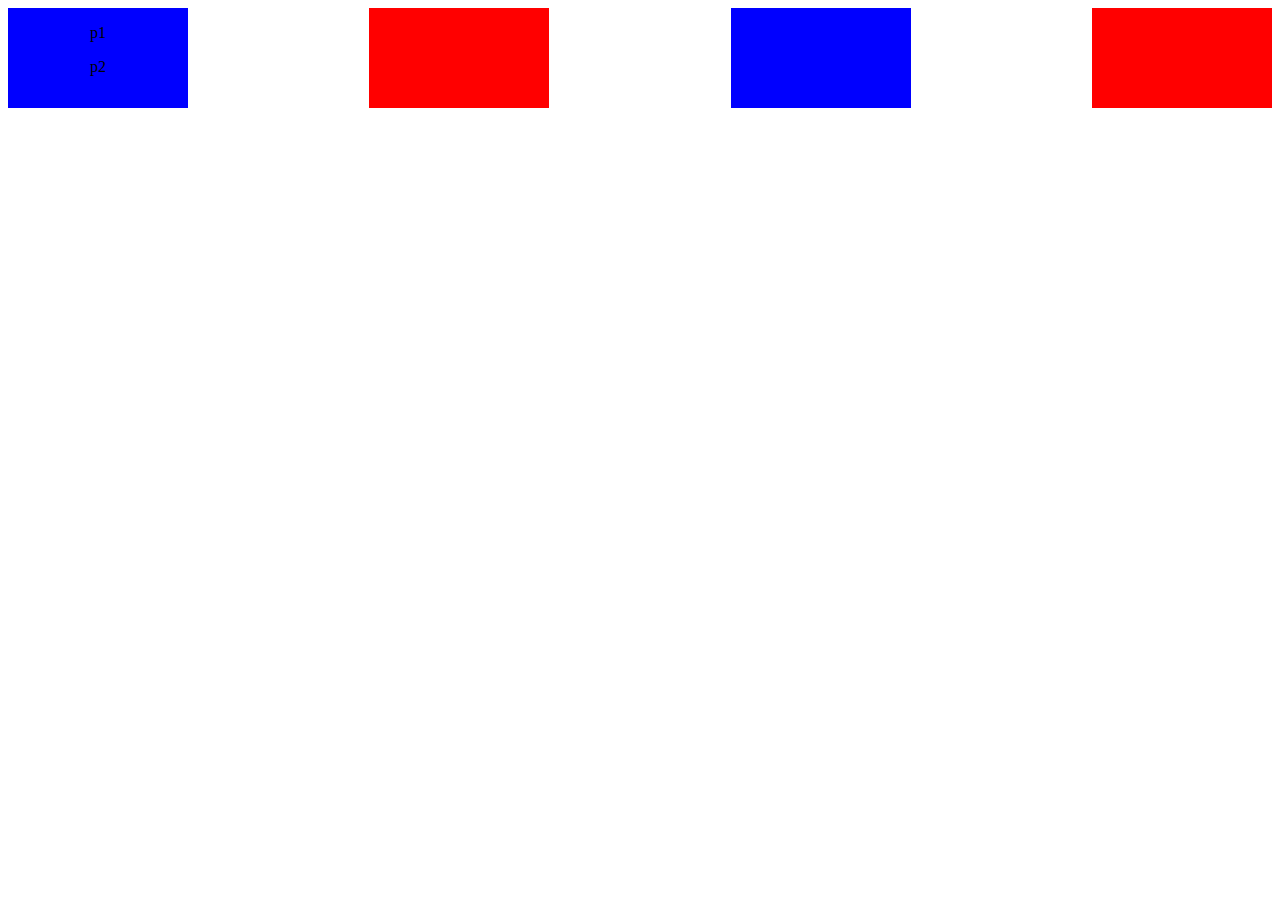
<file: Web_Front_practice/1_Lecture-1/html-css/index.html>
<!DOCTYPE html>
<html lang="en">
<head>
    <meta charset="UTF-8">
    <meta name="viewport" content="width=device-width, initial-scale=1.0">
    <title>nFactorial</title>
    <link rel="stylesheet" href="./index.css">
</head>
<body>
    <div class="flexbox">
        <div class="div1">
            <p>p1</p>
            <p>p2</p>
        </div>
        <div class="div2"></div>
        <div class="div3"></div>
        <div class="div4"></div>
    </div>
</body>
</html>
</file>
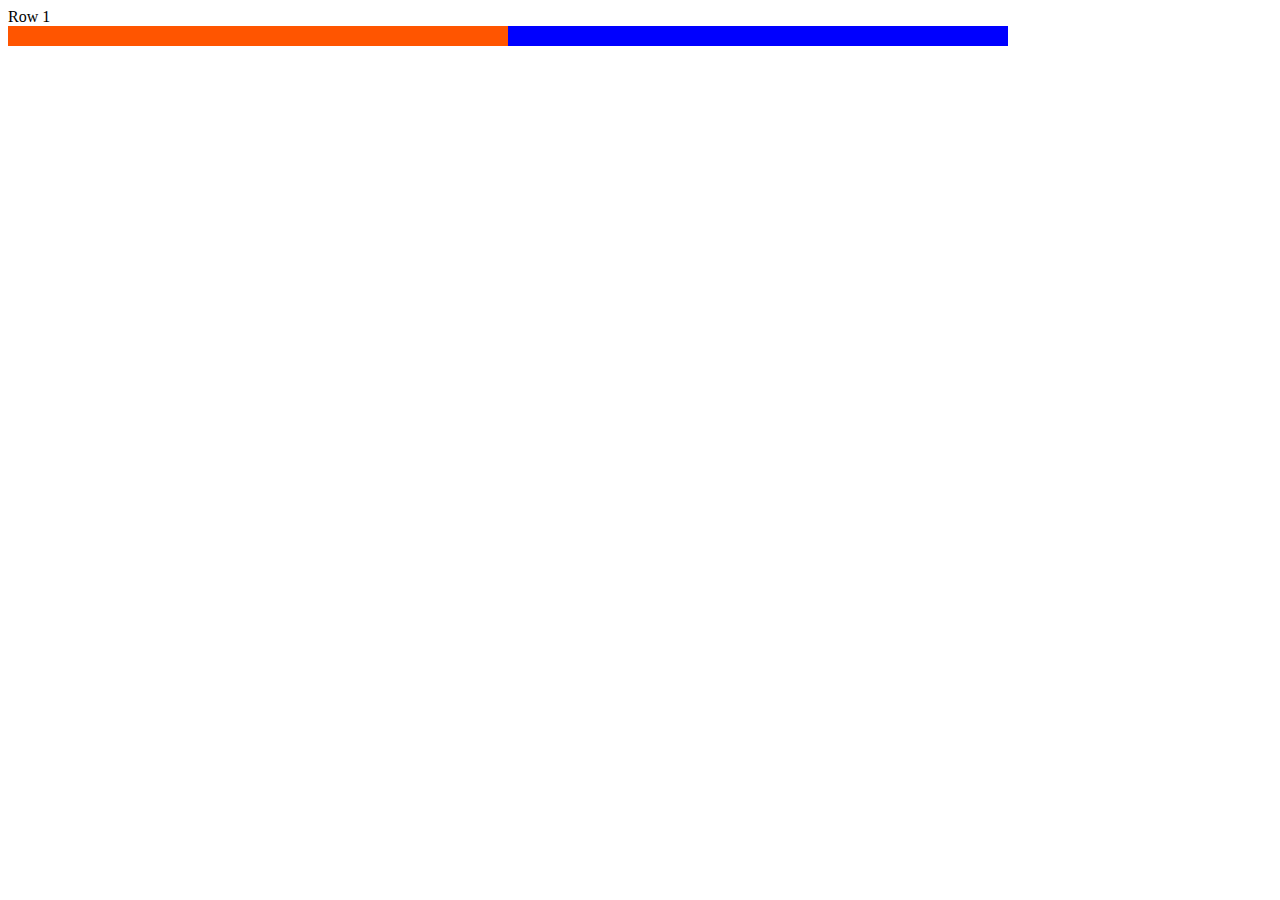
<file: Web_Front_practice/1_Lecture-1/old_hom_w/index.html>
<!DOCTYPE html>
<html lang="en">
<head>
    <meta charset="UTF-8">
    <meta name="viewport" content="width=device-width, initial-scale=1.0">
    <title>nFactorial</title>
    <link rel="stylesheet" href="./index.css">
</head>
<body>
    <div>Row 1</div>
    <div class="flexbox">
        <div class="div1"></div>
        <div class="div2"></div>
    </div>
</body>
</html>
</file>
<file: Web_Front_practice/1_Lecture-1/html-css/index.css>
.flexbox {
    display: flex;
    justify-content: space-between;
    flex-direction: row;
    align-items: center;
    text-align: center;
}

.div1, .div3 {
    background-color: blue;
    height: 100px;
    width: 180px;
}

.div2, .div4 {
    background-color: red;
    height: 100px;
    width: 180px;
}

@media only screen and (max-width: 768px) {
    .div1, .div2, .div3, .div4 {
        width: 100px;
    }
}

@media only screen and (max-width: 600px) {
    .div1, .div2, .div3, .div4 {
        width: 100px;
    }

    .div1 {
        background-color: yellow;
    }
}

@media only screen and (max-width: 149px) {
    .div1, .div2, .div3, .div4 {
        background-color: yellow;
    }
}
</file>
<file: Web_Front_practice/1_Lecture-1/old_hom_w/index.css>
.flexbox {
    display: flex;
    flex-direction: row;
    justify-content: ar;
}


.div1 {
    background-color: rgb(255, 85, 0);
    height: 20px;
    width: 500px;
}

.div2 {
    height: 20px;
    width: 500px;
    background-color: blue;
}
</file>
